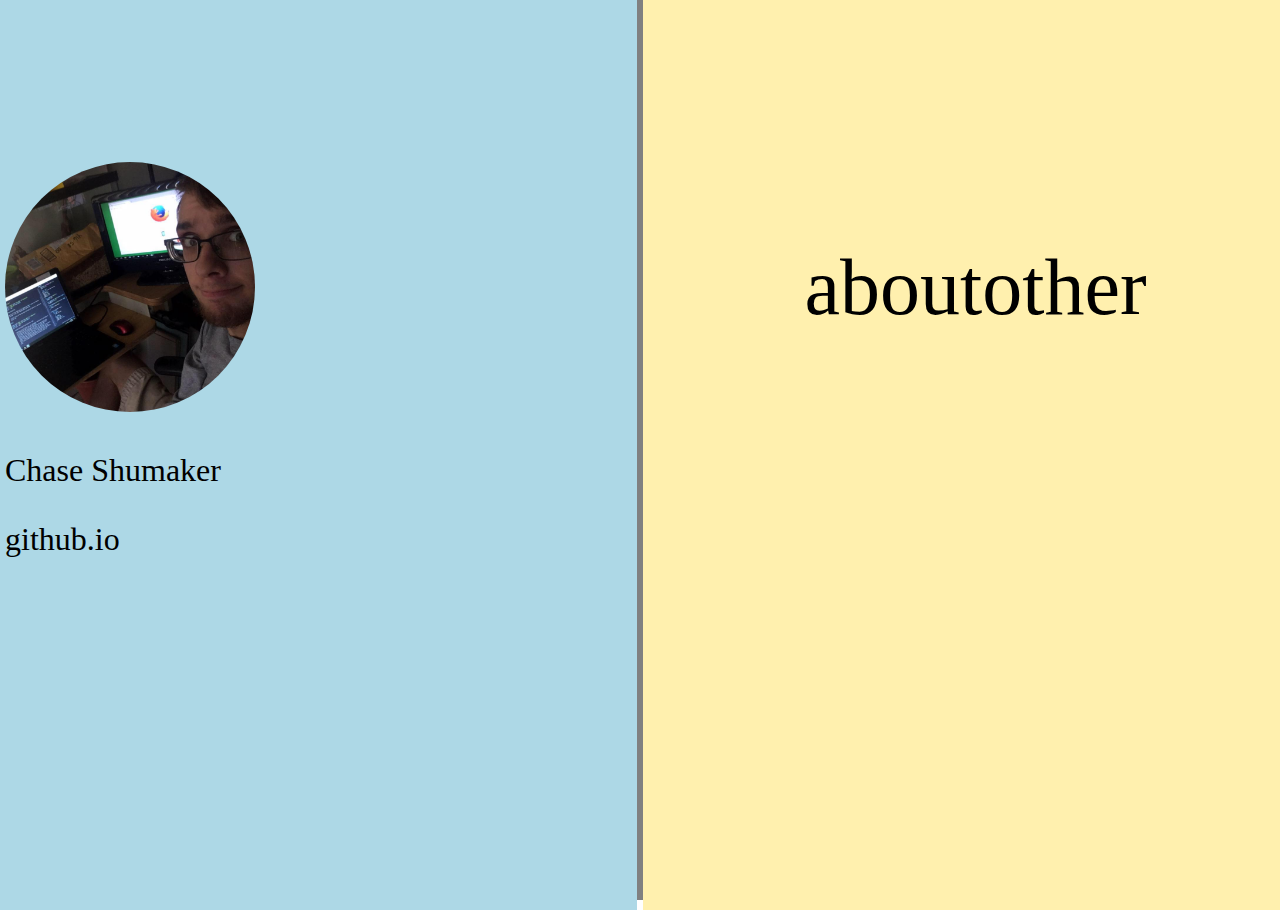
<file: index.html>
<!doctype html>
<html>
  <head>
    <meta charset="UTF-8">
    <meta name="description" content="A landing page for me and my github account.">
    <meta name="keywords" content="HTML,CSS,XML,JavaScript,Homepage,Landingpage,Index">
    <meta name="author" content="Chase Shumaker">
    <meta name="viewport" content="width=device-width, initial-scale=1.0">

    <link rel="stylesheet" type="text/css" href="hometheme.css">

    <title>Chase Shumaker's Portfolio</title>

  </head>
  <body>
    <div id="contentWrp">

      <div id="leftWrp">
        <div id="lContentwrp">
          <img id="rImg" src="profile.jpg">
          <p>Chase Shumaker</p>
          <p id = "linkOut">github.io</p>
        </div>
      </div>

      <div id="rightWrp">
        <div id="rContentwrp">

          <div id="focusContent">
            <p>about</p>
          </div>

          <div id="altContent">
            <p>other</p>
          </div>

        </div>
      </div>

    </div>

  </body>
</html>
</file>
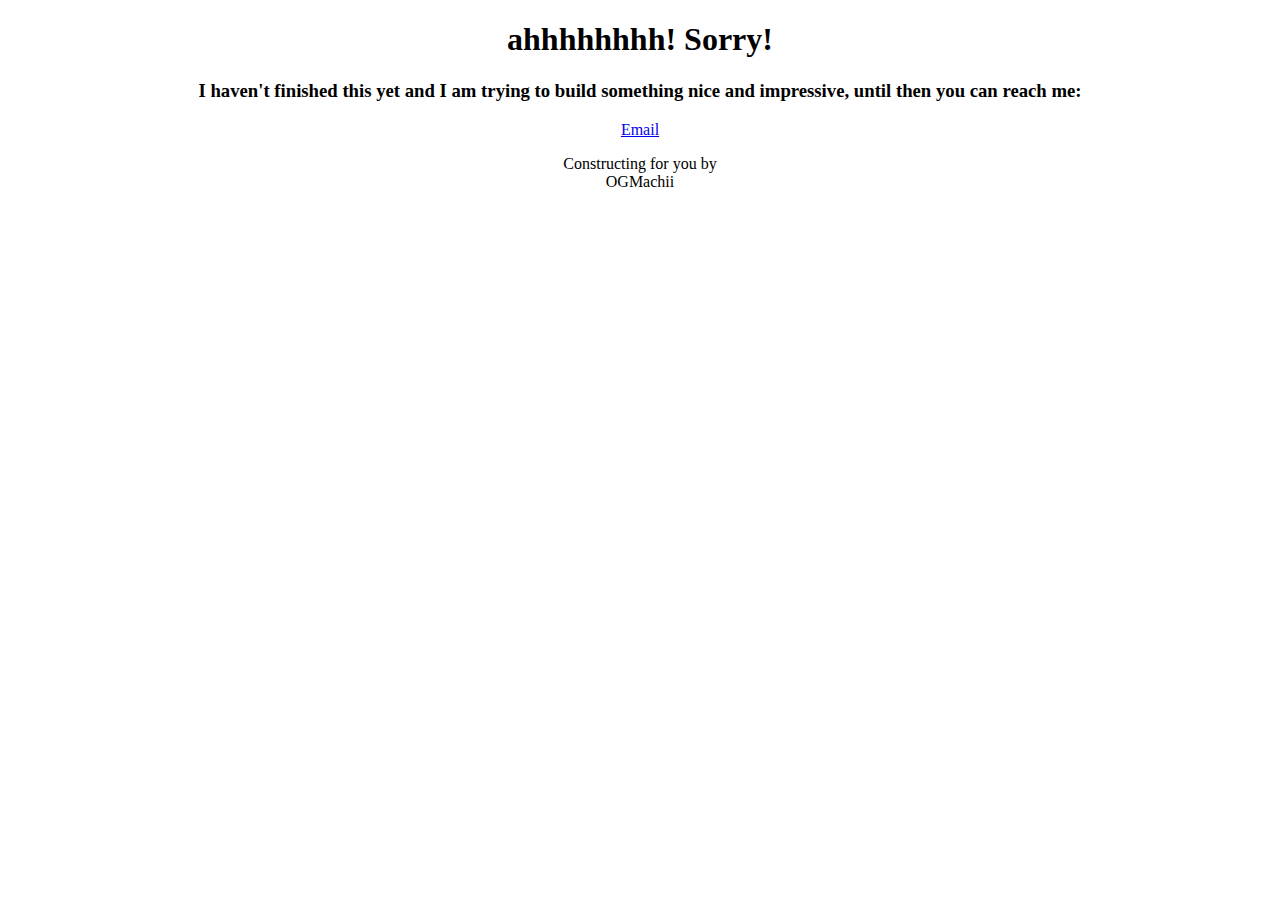
<file: placeholder.html>
<!doctype html>
<html>
  <head>
    <!-- Here we are gonna lay out a basic display... -->

  </head>
  <body>
    <style>
      body{
        text-align: center;
      }
    </style>
    <div id = "centerWindow">
      <h1>ahhhhhhhh! Sorry!</h1>
      <h3>I haven't finished this yet and I am trying to build something nice
        and impressive, until then you can reach me:</h3>
      <a href="mailto:shumakerchase@gmail.com?Subject=Hello%20Chase">Email</a>
    </div>


    <div id = "footer">
      <p>Constructing for you by <br> OGMachii</p>
    </div>

  </body>
</html>
</file>
<file: hometheme.css>
html,body{
  padding: 0;
  margin: 0;

  width: 100%;
  height: 100%;

}
#contentWrp{
  width: 100%;
  height: 100%;
  background-color: black;
}
#contentWrp:hover{
  background-color: grey;
}
#leftWrp{
  float: left;
  background-color: #fff44f;
  width: 49%;
  height: 100%;
  text-align: left;
  padding: 5px;
}
#leftWrp:hover{
  background-color: lightblue;
}
#lContentwrp{
  display: block;
  margin-top: 25%;
  font-size: 2em;
}
#linkOut:hover{
  font-weight: bold;
}
#rightWrp{
  float: right;
  background-color: #fff0ae;
  width: 49%;
  height: 100%;
  padding: 5px;
}
#rightWrp:hover{
  background-color: pink;
}
#rContentwrp{
  margin: 25%;
  display: inline-flex;
  font-size: 5em;
}
#rImg{
  height: 250px;
  width: 250px;
  border-radius: 150px;
}
#focusContent:hover{
  color:grey;
  font-weight: bold;

}
#altContent:hover{
  color:blue;
  font-weight: bold;
}
</file>
